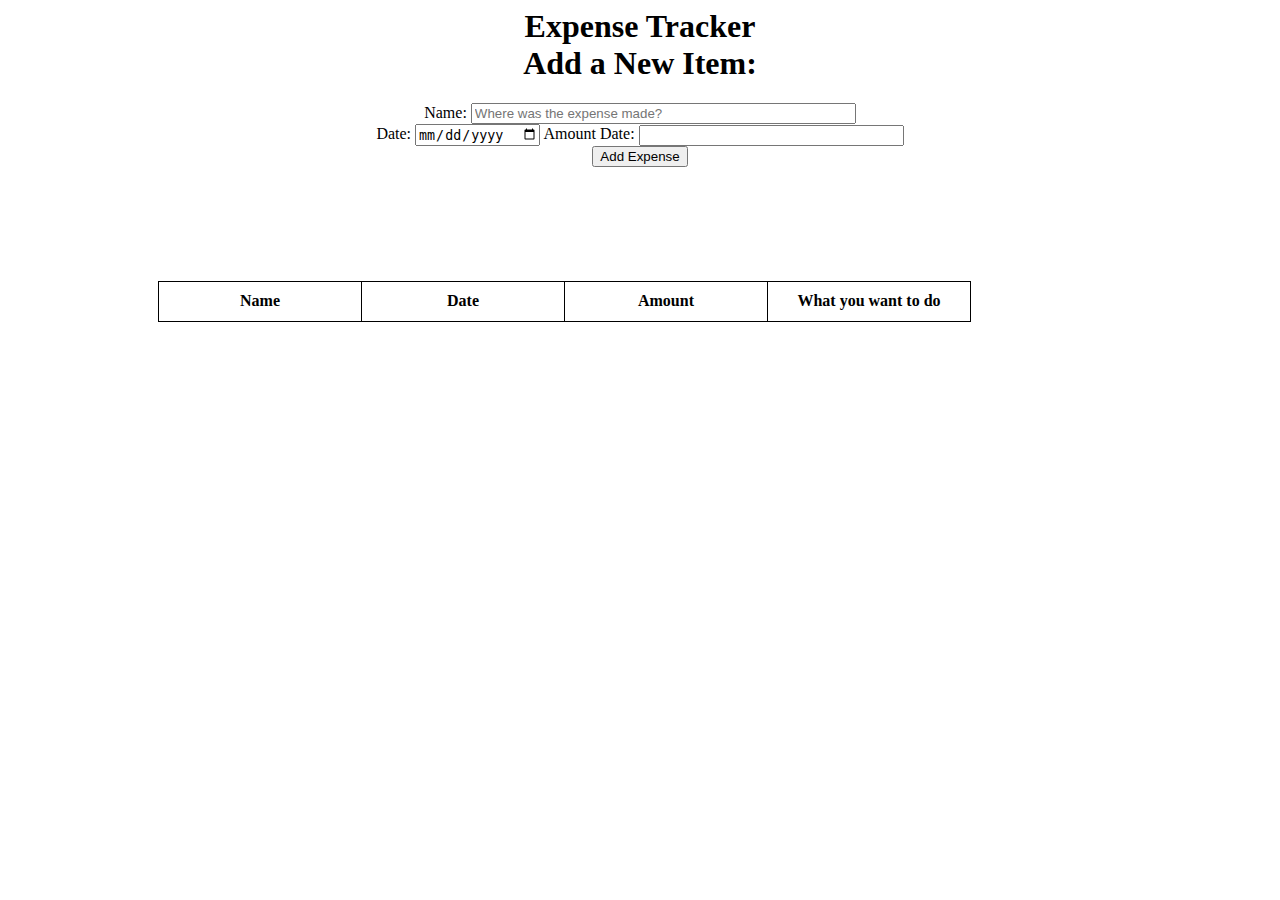
<file: index.html>
<Html>
    <head>
        <title>Expense Tracker</title>
        <link rel="stylesheet" href="jsex2.css">

        <script>
           function buttn(){
            //document.getElementById("tableid").innerHTML = "";

               name= document.getElementById("name").value;
               date= document.getElementById("date").value;
               amount= document.getElementById("amount").value;
               tbody= document.getElementById("tableid");
               if(name == "" || date == "" || amount == ""){
                alert("Enter all the details");
                return null;
               }
               row= document.createElement("tr");
               ctname=document.createElement("td");
               ctdate=document.createElement("td");
               ctamount=document.createElement("td");
               ctdltble=document.createElement("td");
               ctremove=document.createElement("button");
               
               
               
               ctname.innerHTML= name;
               ctdate.innerHTML= date;
               ctamount.innerHTML=amount;
               ctremove.innerHTML = "X";
               ctdltble.appendChild(ctremove);
               
              
               tbody.appendChild(row);
               row.appendChild(ctname);
               row.appendChild(ctdate);
               row.appendChild(ctamount);
               row.appendChild(ctdltble);
               

               
               
               
               
               ctremove.onclick = function(){
                
                this.parentNode.parentNode.parentNode.removeChild(this.parentNode.parentNode);

           }
        }
        </script>
    </head>
    <body>
        <form>
        <h1 style="text-align:Center"> Expense Tracker <br> Add a New Item:</h1>
       <div style="text-align:Center">
            <div> Name: <input type="text" name="expensebox" id="name" placeholder="Where was the expense made?" size="45"></div>
            <div> Date: <input type="date" name="expensebox" id="date" size="30"> Amount Date: <input type="text" name="expensebox" id="amount"  size="30"></div>
            <div> <button type="button" onclick="buttn(); reset()" >Add Expense</button></div><br><br><br>
            
        </div> 
    </form>
    <div style="margin: 60px 150px 60px 150px " >
        <table id="ttt">
                 <tr>
                     <th>Name</th><th>Date</th><th>Amount</th><th>What you want to do</th>
                </tr>
                <tbody id="tableid"></tbody>
                
        </table>
    </div>
        

    </body>
</Html>
</file>
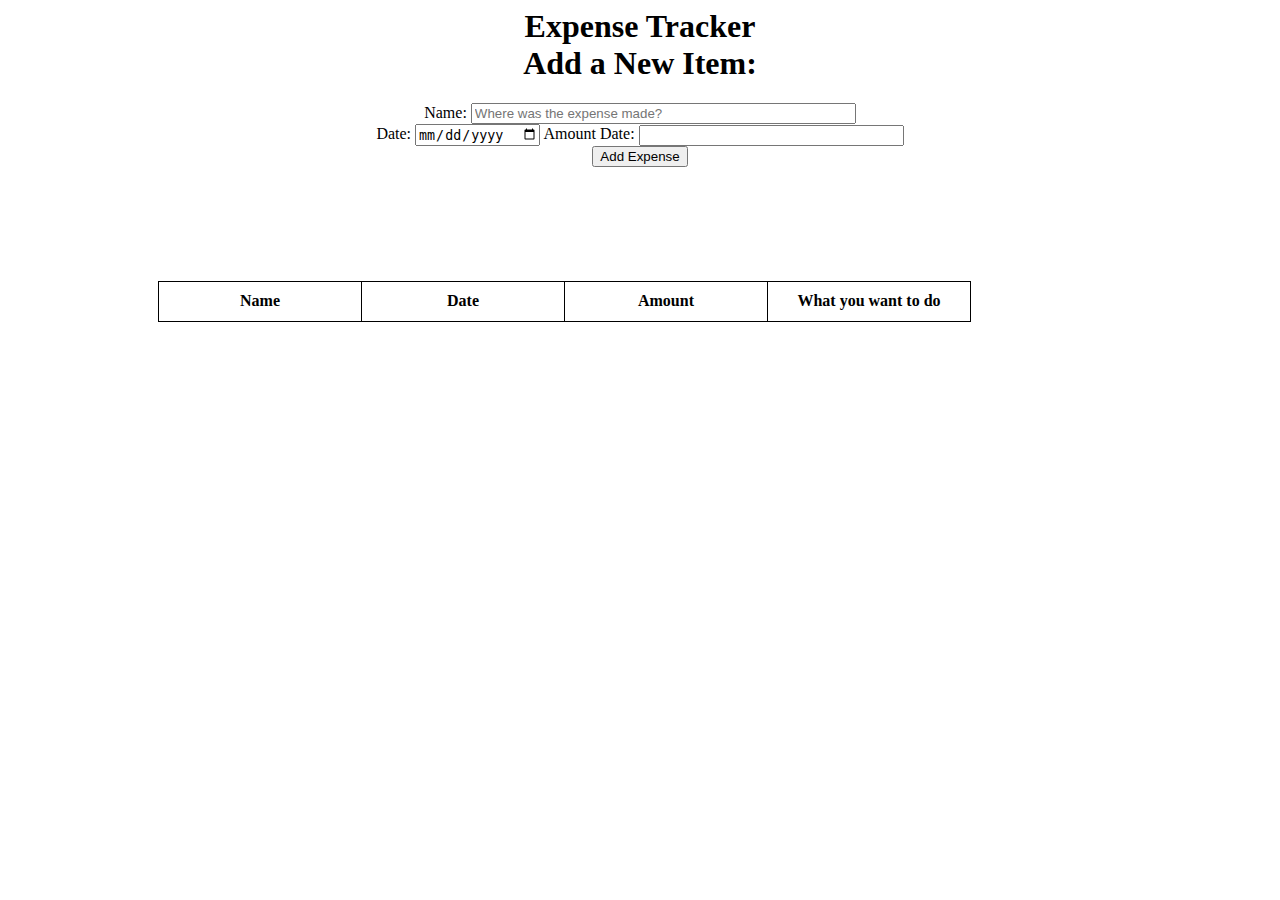
<file: javaex2.html>
<Html>
    <head>
        <title>Expense Tracker</title>
        <link rel="stylesheet" href="jsex2.css">

        <script>
           function buttn(){
            //document.getElementById("tableid").innerHTML = "";

               name= document.getElementById("name").value;
               date= document.getElementById("date").value;
               amount= document.getElementById("amount").value;
               tbody= document.getElementById("tableid");
               if(name == "" || date == "" || amount == ""){
                alert("Enter all the details");
                return null;
               }
               row= document.createElement("tr");
               ctname=document.createElement("td");
               ctdate=document.createElement("td");
               ctamount=document.createElement("td");
               ctdltble=document.createElement("td");
               ctremove=document.createElement("button");
               
               
               
               ctname.innerHTML= name;
               ctdate.innerHTML= date;
               ctamount.innerHTML=amount;
               ctremove.innerHTML = "X";
               ctdltble.appendChild(ctremove);
               
              
               tbody.appendChild(row);
               row.appendChild(ctname);
               row.appendChild(ctdate);
               row.appendChild(ctamount);
               row.appendChild(ctdltble);
               

               
               
               
               
               ctremove.onclick = function(){
                
                this.parentNode.parentNode.parentNode.removeChild(this.parentNode.parentNode);

           }
        }
        </script>
    </head>
    <body>
        <form>
        <h1 style="text-align:Center"> Expense Tracker <br> Add a New Item:</h1>
       <div style="text-align:Center">
            <div> Name: <input type="text" name="expensebox" id="name" placeholder="Where was the expense made?" size="45"></div>
            <div> Date: <input type="date" name="expensebox" id="date" size="30"> Amount Date: <input type="text" name="expensebox" id="amount"  size="30"></div>
            <div> <button type="button" onclick="buttn(); reset()" >Add Expense</button></div><br><br><br>
            
        </div> 
    </form>
    <div style="margin: 60px 150px 60px 150px " >
        <table id="ttt">
                 <tr>
                     <th>Name</th><th>Date</th><th>Amount</th><th>What you want to do</th>
                </tr>
                <tbody id="tableid"></tbody>
                
        </table>
    </div>
        

    </body>
</Html>
</file>
<file: jsex2.css>
th,  td {
 border: 1px solid black;
 border-collapse: collapse;
}
th,  td{
    width: 200px;
    text-align: center;
}

tr{ 
    
    height: 40px;
    
 }

 tbody{
    padding:0;
 }
 #ttt{
    border: 1px solid black;
 border-collapse: collapse;
 }
</file>
